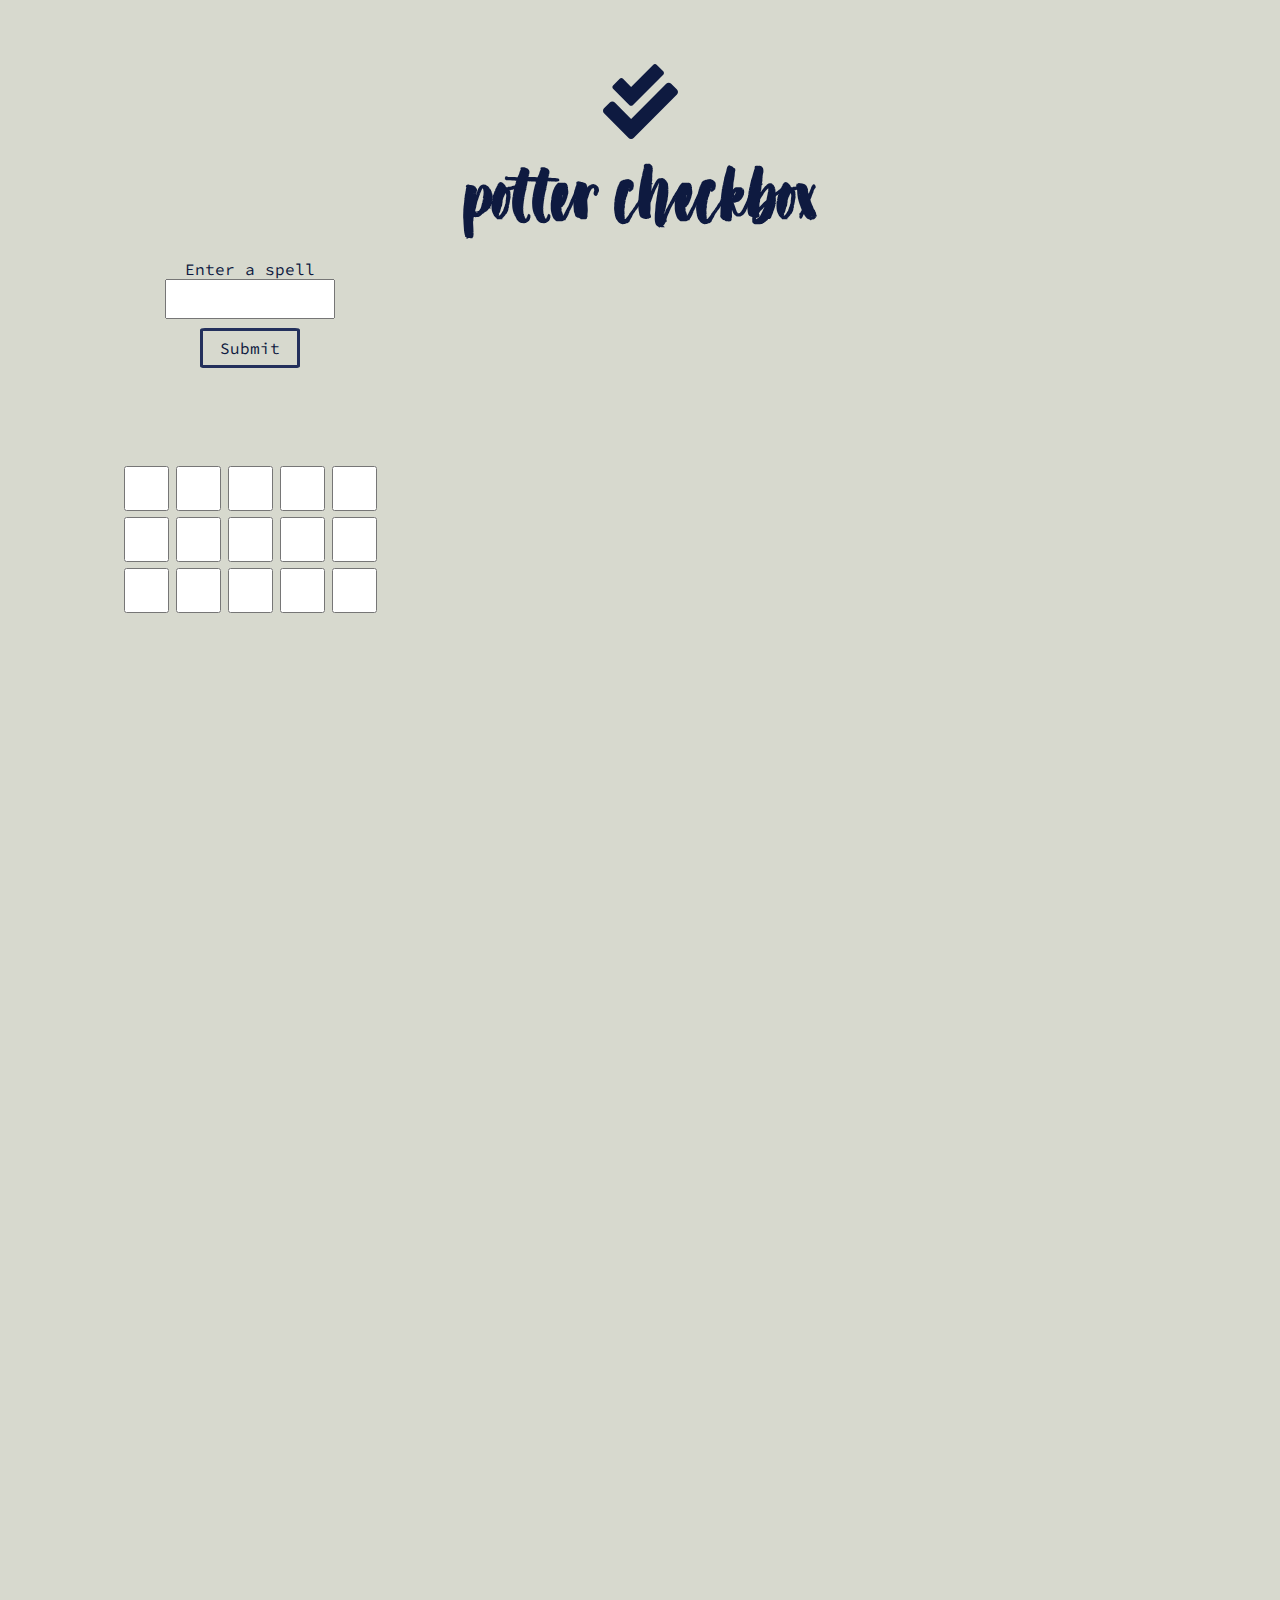
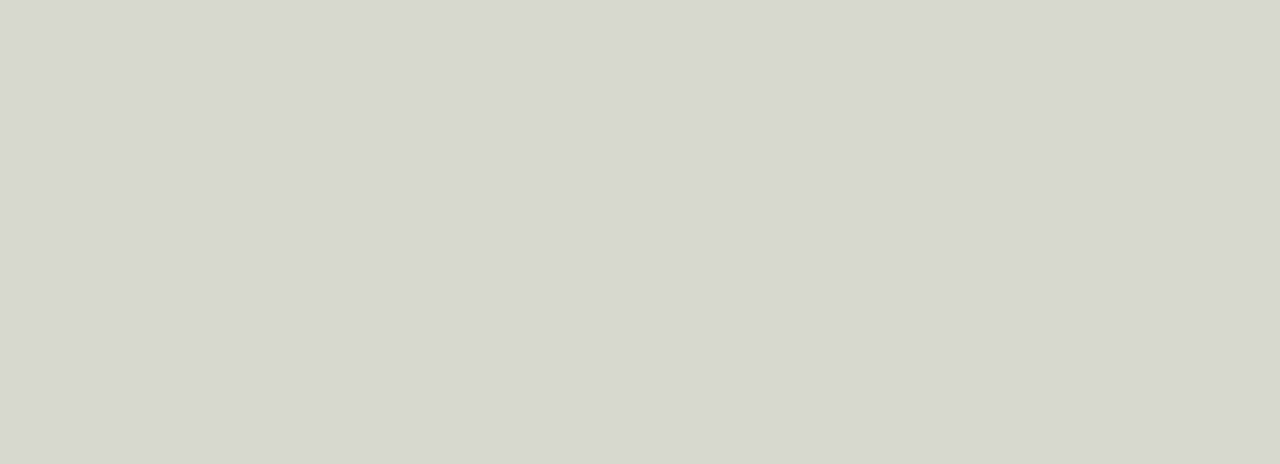
<file: index.html>
<!DOCTYPE html>
<html lang="en">
  <head>
    <meta charset="UTF-8" />
    <meta http-equiv="X-UA-Compatible" content="IE=edge" />
    <meta name="viewport" content="width=device-width, initial-scale=1.0" />
    <link
      rel="icon"
      type="image/x-icon"
      href="/images/check-double-solid.svg"
    />

    <link rel="stylesheet" href="styles/style.css" />
    <link rel="stylesheet" href="styles/confetti.css" />
    <link rel="stylesheet" href="styles/media.css" />
    <title>Potter checkboxes</title>
  </head>
  <body>
    <header class="heading">
      <svg
        aria-hidden="true"
        focusable="false"
        data-prefix="fas"
        data-icon="check-double"
        class="svg-inline--fa fa-check-double fa-w-16"
        role="img"
        xmlns="http://www.w3.org/2000/svg"
        viewBox="0 0 512 512"
      >
        <path
          fill="currentColor"
          d="M505 174.8l-39.6-39.6c-9.4-9.4-24.6-9.4-33.9 0L192 374.7 80.6 263.2c-9.4-9.4-24.6-9.4-33.9 0L7 302.9c-9.4 9.4-9.4 24.6 0 34L175 505c9.4 9.4 24.6 9.4 33.9 0l296-296.2c9.4-9.5 9.4-24.7.1-34zm-324.3 106c6.2 6.3 16.4 6.3 22.6 0l208-208.2c6.2-6.3 6.2-16.4 0-22.6L366.1 4.7c-6.2-6.3-16.4-6.3-22.6 0L192 156.2l-55.4-55.5c-6.2-6.3-16.4-6.3-22.6 0L68.7 146c-6.2 6.3-6.2 16.4 0 22.6l112 112.2z"
        ></path>
      </svg>
      <h1>potter checkbox</h1>
    </header>
    <main class="main-content">
      <section class="input-fields grid-container-1">
        <div class="input-field">
          <label for="Text">Enter a spell</label>
          <input
            class="text-input"
            type="text"
            id="text"
            name="text"
            aria-label="Enter spell Engorgio, Wingardium Leviosa or Fidelius"
          />
          <button class="submit-btn">Submit</button>
        </div>
        <div class="name-container">
          <p class="name"></p>
        </div>

        <div class="boxes">
          <label for=""></label>
          <input
            class="check-one box"
            type="checkbox"
            id="check"
            name="check"
          />
          <input
            class="check-two box"
            type="checkbox"
            id="check"
            name="check"
          />
          <input
            class="check-three box"
            type="checkbox"
            id="check"
            name="check"
          />
          <input
            class="check-four box"
            type="checkbox"
            id="check"
            name="check"
          />
          <input class="engorgio box" type="checkbox" id="check" name="check" />
          <input
            class="check-nineteen box"
            type="checkbox"
            id="check"
            name="check"
          />
          <input
            class="check-three box"
            type="checkbox"
            id="check"
            name="check"
          />
          <input
            class="check-nineteen box"
            type="checkbox"
            id="check"
            name="check"
          />
          <input
            class="check-four box"
            type="checkbox"
            id="check"
            name="check"
          />
          <input
            class="check-three box"
            type="checkbox"
            id="check"
            name="check"
          />
          <input
            class="check-four box"
            type="checkbox"
            id="check"
            name="check"
          />
          <input
            class="check-three box"
            type="checkbox"
            id="check"
            name="check"
          />
          <input
            class="check-four box"
            type="checkbox"
            id="check"
            name="check"
          />
          <input
            class="check-nineteen box"
            type="checkbox"
            id="check"
            name="check"
          />
          <input
            class="check-twenty box"
            type="checkbox"
            id="check"
            name="check"
          />
          <!-- SPELL TEXTS -->
          <div class="vingardium gone">
            <p class="vingardium-text">Wingardium Leviosa</p>
          </div>
          <p class="Engorgio-text gone">Engorgio</p>
        </div>
        <!-- </form> -->
      </section>

      <section class="grid-container-2">
        <!-- POTTER SECTION -->
        <div class="flex-container">
          <section class="btn-container"></section>
          <section class="characters"></section>
        </div>
        <!-- QUOTES -->
        <section class="quote-container gone">
          <div class="quote-card gone">
            <h3 class="quote"></h3>
            <button class="closeBtn gone">Close</button>
          </div>
        </section>
        <!-- CONFETTI -->
        <section class="confetti-container hidden">
          <span class="confetti"></span><span class="confetti"></span
          ><span class="confetti"></span><span class="confetti"></span
          ><span class="confetti"></span><span class="confetti"></span
          ><span class="confetti"></span><span class="confetti"></span
          ><span class="confetti"></span><span class="confetti"></span
          ><span class="confetti"></span><span class="confetti"></span
          ><span class="confetti"></span><span class="confetti"></span
          ><span class="confetti"></span><span class="confetti"></span
          ><span class="confetti"></span><span class="confetti"></span
          ><span class="confetti"></span><span class="confetti"></span>
        </section>
        <section class="character-list gone"></section>
      </section>
    </main>

    <script src="/script/script.js"></script>
    <script src="/script/api.js"></script>
  </body>
</html>
</file>
<file: styles/style.css>
@import url('https://fonts.googleapis.com/css2?family=Source+Code+Pro:wght@300;500;700&display=swap');
:root {
  --timber-grey: #d7d9ce;
  --timber-darker: #a8aaa1;
  --timber-dark: #777972;
  --middle-blue: #23305c;
  --dark-blue: #0e1a40;
  --candy-pink: #dd7373;
  --minion: #ead94c;

  -webkit-appearance: none;
}
@font-face {
  font-family: 'Dont Click Me';
  src: url('/Fonts/DontClickMeDEMO-Regular.woff2') format('woff2'),
    url('/Fonts/DontClickMeDEMO-Regular.woff') format('woff');
}
* {
  box-sizing: border-box;
}
body {
  margin: 0;
  height: 2000px;
  font-family: 'Source Code Pro', monospace;
  background-color: var(--timber-grey);
  color: var(--dark-blue);
}

.heading {
  display: flex;
  flex-direction: column;
  margin-top: 7%;
}
svg {
  height: 75px;
  margin: auto;
  animation: rotateY 2s 3;
  -webkit-animation: rotateY 2s 3;
  animation-timing-function: linear;
}
@keyframes rotateY {
  0% {
    transform: scale(1);
  }
  50% {
    transform: scale(1.5);
  }
  100% {
    transform: scale(1);
  }
}

svg:hover {
  color: var(--viridan-green);
}
h1 {
  text-align: center;
  margin: auto;
  margin-top: 20px;
  font-family: 'Dont Click Me';
  font-size: 3rem;
}
h1:hover {
  color: var(--viridan-green);
}
.main-content {
  display: grid;
  grid-template-columns: 1fr;
  grid-template-rows: 1fr 1fr;
  justify-content: center;
}
/* Entire input field */
.input-fields {
  display: flex;
  flex-direction: column;
  justify-content: center;
  align-items: center;
}
/* Textbox and button  */
.input-field {
  display: flex;
  flex-direction: column;
  align-items: center;
  margin-top: 20px;
}
.submit-btn {
  width: 100px;
  margin-top: 5%;
}
.text-input {
  width: 170px;
  height: 40px;
  font-family: 'Courier New', Courier, monospace;
  font-size: 1rem;
}
.name {
  text-align: center;
  height: 45px;
  padding-left: 5%;
  padding-right: 5%;
  font-size: 0.8rem;
}

/* The section with boxes */
.boxes {
  display: flex;
  flex-wrap: wrap;
  justify-content: center;
  max-width: 300px;
  padding-top: 5%;
  z-index: 99;
}
.box {
  height: 45px;
  width: 45px;
}

/* CHARACTER IMAGES */
.characters {
  display: flex;
  flex-wrap: wrap;
  justify-content: center;
  margin-top: 5%;
}
.character {
  height: 100px;
  width: 100px;
  border-radius: 50%;
  object-fit: cover;
  object-position: top;
  margin: 1%;
}
.btn-container {
  display: flex;
  justify-content: center;
  align-items: center;
  margin-top: 5%;
}
button {
  height: 40px;
  width: 170px;
  border-radius: 5%;
  border: var(--middle-blue) 3px solid;
  background: transparent;
  font-size: 1rem;
  color: var(--dark-blue);
  font-family: 'Source Code Pro', monospace;
}
button:hover {
  background-color: var(--middle-blue);
  color: var(--timber-grey);
}

/* QUOTES */
.quote-container {
  display: flex;
  justify-content: center;
  z-index: 99;
}
.quote-card {
  height: 220px;
  width: 300px;
  background-color: var(--candy-pink);
  border-radius: 5%;
  padding: 5%;
}

/* VINGARDIUM */
.fly-away {
  animation: flyAway 3s;
  animation-fill-mode: forwards;
}
@keyframes flyAway {
  0% {
    transform: translateY(0px);
  }
  100% {
    transform: translateY(-350px);
    opacity: 0;
  }
}

/* LIST OF CHARACTERS */
.character-list {
  position: absolute;
  display: flex;
  flex-direction: column;
  align-items: center;
  margin-left: 15%;
}

.avada-kedavra-btn {
  width: 270px;
  height: 50px;
  margin-bottom: 10%;
  font-size: 1.5rem;
  font-weight: bold;
}

/* Engorgio */
.check-five {
  height: 200px;
  width: 200px;
  transition: 2s ease-in-out;
}
.Engorgio-text {
  text-align: center;
}
/* CLASSES FOR HIDING */
.hidden {
  opacity: 0;
  transition: 2s;
}
.gone {
  display: none;
}
</file>
<file: styles/confetti.css>
.confetti-container {
  width: 90%;
  height: 50%;
  position: absolute;
  top: 20%;
  z-index: -1;
}
.confetti {
  width: 15px;
  height: 15px;
  background-color: var(--candy-pink);
  position: absolute;
  left: 50%;
  animation: confetti 5s ease-in-out -2s infinite;
  transform-origin: left top;
}
.confetti:nth-child(1) {
  background-color: var(--middle-blue);
  left: 70%;
  animation-delay: 0;
}
.confetti:nth-child(2) {
  background-color: var(--minion);
  left: 80%;
  animation-delay: -5s;
}
.confetti:nth-child(3) {
  background-color: var(--candy-pink);
  left: 50%;
  animation-delay: -3s;
}
.confetti:nth-child(4) {
  background-color: var(--minion);
  left: 40%;
  animation-delay: -2.5s;
}
.confetti:nth-child(5) {
  background-color: var(--middle-blue);
  left: 50%;
  animation-delay: -4s;
}
.confetti:nth-child(6) {
  background-color: var(--candy-pink);
  left: 80%;
  animation-delay: -6s;
}
.confetti:nth-child(7) {
  background-color: var(--minion);
  left: 70%;
  animation-delay: -1.5s;
}
.confetti:nth-child(8) {
  background-color: var(--middle-blue);
  left: 20%;
  animation-delay: -2s;
}
.confetti:nth-child(9) {
  background-color: (--candy-pink);
  left: 40%;
  animation-delay: -3.5s;
}
.confetti:nth-child(10) {
  background-color: var(--minion);
  left: 100%;
  animation-delay: -2.5s;
}
.confetti:nth-child(11) {
  background-color: var(--candy-pink);
  left: 15%;
  animation-delay: 0;
}
.confetti:nth-child(12) {
  background-color: var(--middle-blue);
  left: 25%;
  animation-delay: -5s;
}
.confetti:nth-child(13) {
  background-color: var(--candy-pink);
  left: 35%;
  animation-delay: -3s;
}
.confetti:nth-child(14) {
  background-color: var(--minion);
  left: 90%;
  animation-delay: -2.5s;
}
.confetti:nth-child(15) {
  background-color: var(--middle-blue);
  left: 55%;
  animation-delay: -4s;
}
.confetti:nth-child(16) {
  background-color: var(--candy-pink);
  left: 65%;
  animation-delay: -6s;
}
.confetti:nth-child(17) {
  background-color: var(--minion);
  left: 75%;
  animation-delay: -1.5s;
}
.confetti:nth-child(18) {
  background-color: var(--middle-blue);
  left: 85%;
  animation-delay: -2s;
}
.confetti:nth-child(19) {
  background-color: var(--candy-pink);
  left: 95%;
  animation-delay: -3.5s;
}
.confetti:nth-child(20) {
  background-color: var(--minion);
  left: 100%;
  animation-delay: -2.5s;
}

@keyframes confetti {
  0% {
    transform: translate(0, 0);
  }
  25% {
    transform: translate(-5vw, 20vh);
  }
  50% {
    transform: translate(5vw, 60vh);
  }
  75% {
    transform: translate(-10vw, 80vh);
  }
  100% {
    transform: translate(10vw, 110vh);
  }
} ;
</file>
<file: styles/media.css>
@media screen and (min-width: 768px) {
  .main-content {
    grid-template-columns: 1fr 1fr;
    grid-template-rows: 1fr;
    max-width: 1000px;
  }
  .heading {
    margin-top: 5%;
  }
  .characters {
    top: 45%;
  }
  h1 {
    font-size: 5rem;
  }
  .quote-container {
    margin-top: 7%;
  }
  .btn-container {
    margin-top: 7%;
  }
  .character-list {
    /* top: 90%; */
  }
  .confetti-container {
    width: 50%;
  }
}
</file>
